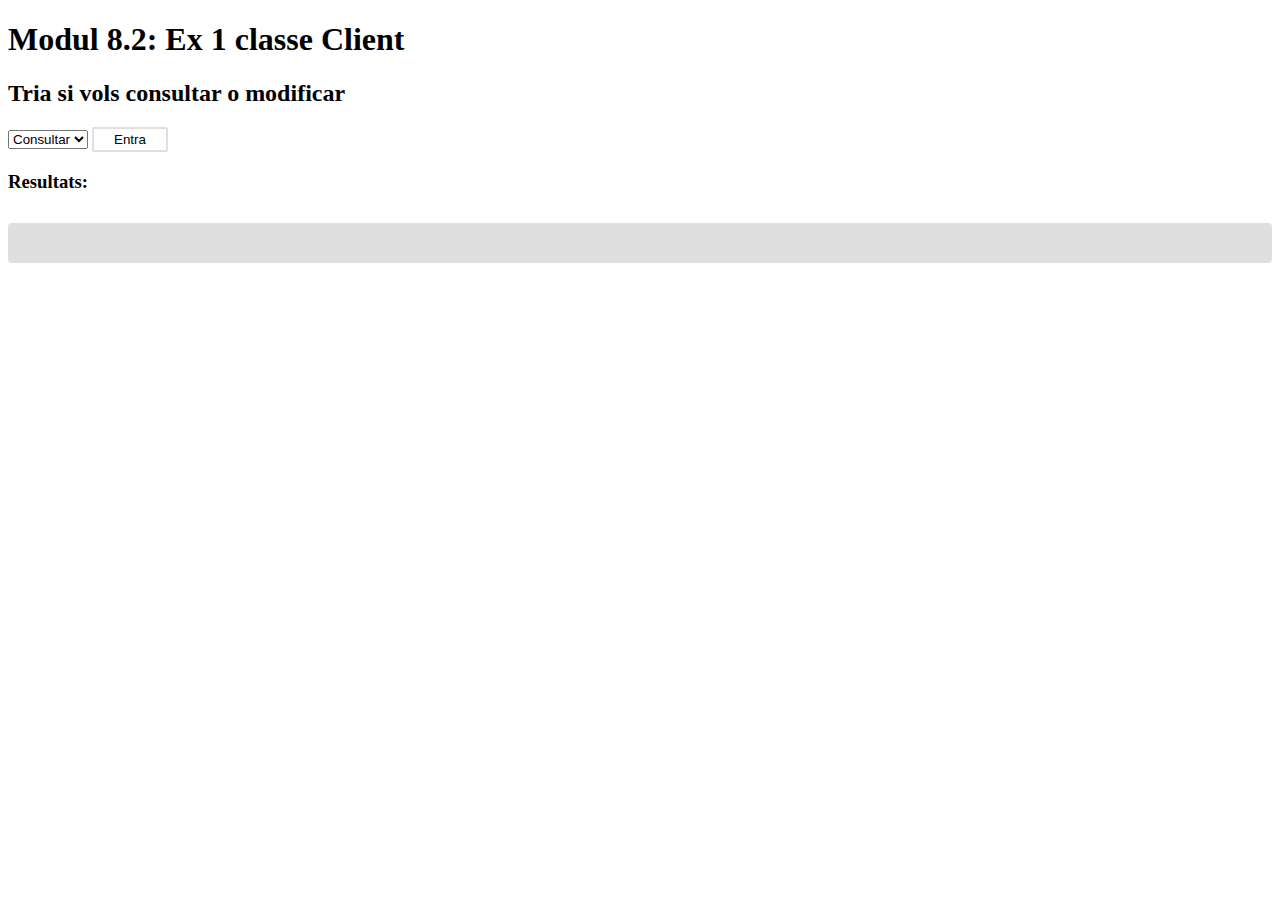
<file: ej 1/index.html>
<!DOCTYPE html>
<html lang="es">

<head>
    <meta charset="UTF-8">
    <meta name="viewport" content="width=device-width, initial-scale=1.0">
    <title id = "title">Modulo 8.2 ej 1</title>
    <style>
    </style>
</head>
<style>
    .btn_entra {
        border: none;
        color: black;
        padding: 3px 20px;
        cursor: pointer;
        border-radius: 2px;
    }

    .btn_entra {
        background-color: white;
        border: 2px solid #e0dfdf;
    }

    .btn_entra:hover {
        background: #e0dfdf;
        color: white;
    }

    #result {
        margin-top: 30px;
        padding: 20px;
        background-color: #e0dfdf;
        border-radius: 4px;
        text-align: justify;
    }
</style>

<body>
    <h1>Modul 8.2: Ex 1 classe Client</h1>
    <h2>Tria si vols consultar o modificar</h2>
    <select name="RU" id="RU">
        <option value="Read">Consultar</option>
        <option value="Update">Modifica</option>
    </select>
    <button class="btn_entra" id="read" onclick="RU()">Entra</button>
    <p>
    <h3>Resultats:</h2>
    <div id="result">
    </div>
    </p>
    <!-- 1 se enlazan las clases, 2 array, 3 crud, 4 main -->
    <script src="classeClient.js"></script>
    <script src="./arrayClients.js"></script>
    <script src="./crud.js"></script>
</body>

</html>
</file>
